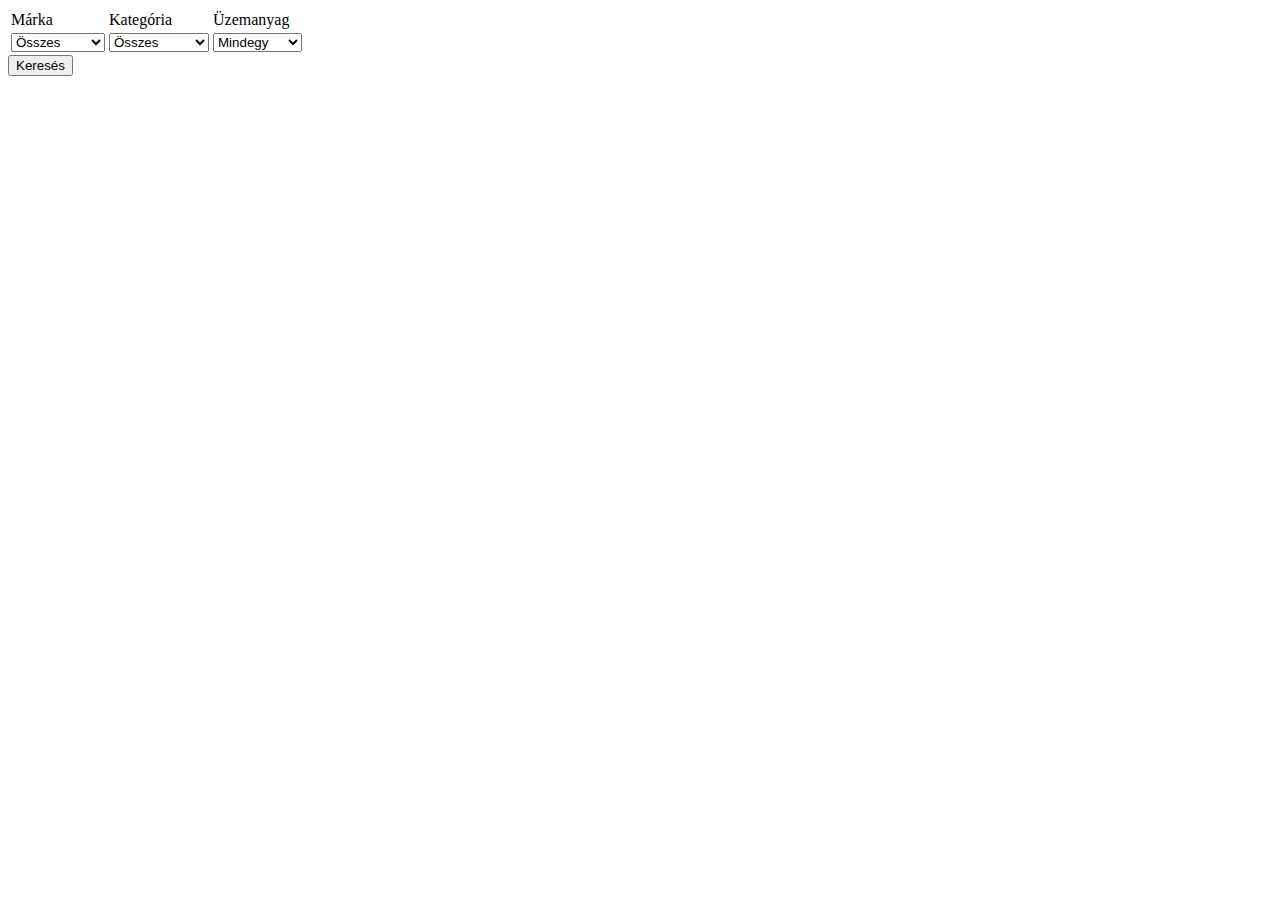
<file: src/main/resources/templates/rentpage.html>
<!DOCTYPE html>
<html lang="en" xmlns:th="http://www.w3.org/1999/xhtml">
<head>
    <meta charset="UTF-8">
    <title>Szűrés</title>
</head>
<body>
<form action="filter">
    <table>
        <tr>
            <td>Márka</td>
            <td>Kategória</td>
            <td>Üzemanyag</td>
        </tr>
        <tr>
            <td><select name="brandfilter" id="brand-select">
                <option value="" selected="true">Összes</option>
                <option value="MERCEDES">Mercedes</option>
                <option value="FORD">Ford</option>
                <option value="TOYOTA">Toyota</option>
                <option value="VOLKSWAGEN">Volkswagen</option>
            </select></td>
            <td><select name="categoryfilter" id="category-select">
                <option value="" selected="true">Összes</option>
                <option value="CAR">Személyautó</option>
                <option value="VAN">Kisteher</option>
                <option value="MINIBUS">Kisbusz</option>
            </select></td>
            <td><select name="fuelfilter" id="fuel-select">
                <option value="" selected="true">Mindegy</option>
                <option value="PETROL">Benzin</option>
                <option value="DIESEL">Dízel</option>
                <option value="ELECTRIC">Elektromos</option>
            </select></td>
        </tr>
    </table>
    <input type="submit" name="searchSubmit" value="Keresés">
</body>
</html>
</file>
